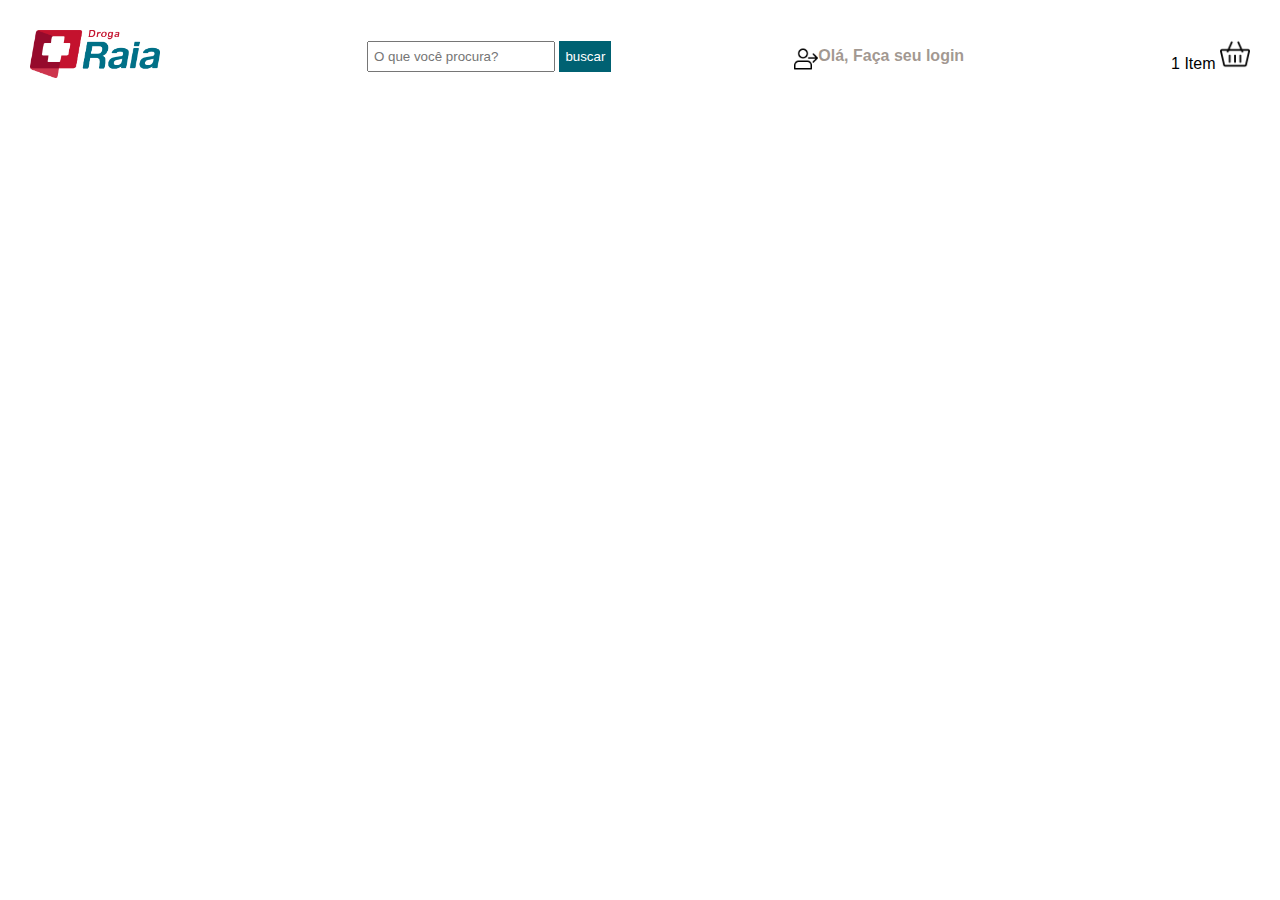
<file: revisão/revisao.html>
<!DOCTYPE html>
<html lang="pt-br">
<head>
    <meta charset="UTF-8">
    <meta name="viewport" content="width=device-width, initial-scale=1.0">
    <meta http-equiv="X-UA-Compatible" content="ie=edge">
    <title>Farmácia Online</title>

    <!--icone favorito - favicon-->
    <link rel="icon" href="img/icon.jpg">
    <link rel="stylesheet" href="css/style.css">

</head>
<body>

    <header>
   <div class="logo">
       <img src="img/droga-raia-logo.png" alt="" width="130px">

   </div>
   <div class="search">
    <form>
     <input type="text" placeholder="O que você procura?">
     <button type="submit">buscar</button>
    </form>
   </div>
   <div class="login">
       <!-- <img src="img/conecte-se.png" alt="imagem Login" width="20px"> pode ser feito assim mas vamos aprender outro jeito-->
       <a href="#"> Olá, Faça seu login</a>

   </div>
   <div class="cart">
       <span> 1 Item</span>
       <img src="img/carrinho-de-compras.png" height="30px">

   </div>
    </header>





        
</body>
</html>
</file>
<file: revisão/css/style.css>
body{
    margin: 0;
}

* {

 font-family: Arial, Helvetica, sans-serif;

}

/*---inicio header---*/
header{
    margin: 30px;
    display: flex;
    flex-direction: row;
    justify-content: space-between;
    align-items: center;
   
}
.search input{
    height: 25px;
    padding-left: 5px;

}
.search button{
    background-color:#006172;
    color: #fff;
    border: none;
    height: 31px;
    cursor: pointer;
}
.search button:hover{
    background-color: #09859a;
    /* opacity: 0.7; */
}

.login a{
    color: #8d8178d0;
    text-decoration: none;
    font-weight: bold;
}
.login a::before{
    content: "";
    background-image: url(../img/conecte-se.png);
    width: 24px;
    height: 24px;
    position: absolute;
    margin-left: -24px;
    margin-top: -4;
    background-size: 24px;

}

/*----fim header----*/
</file>
